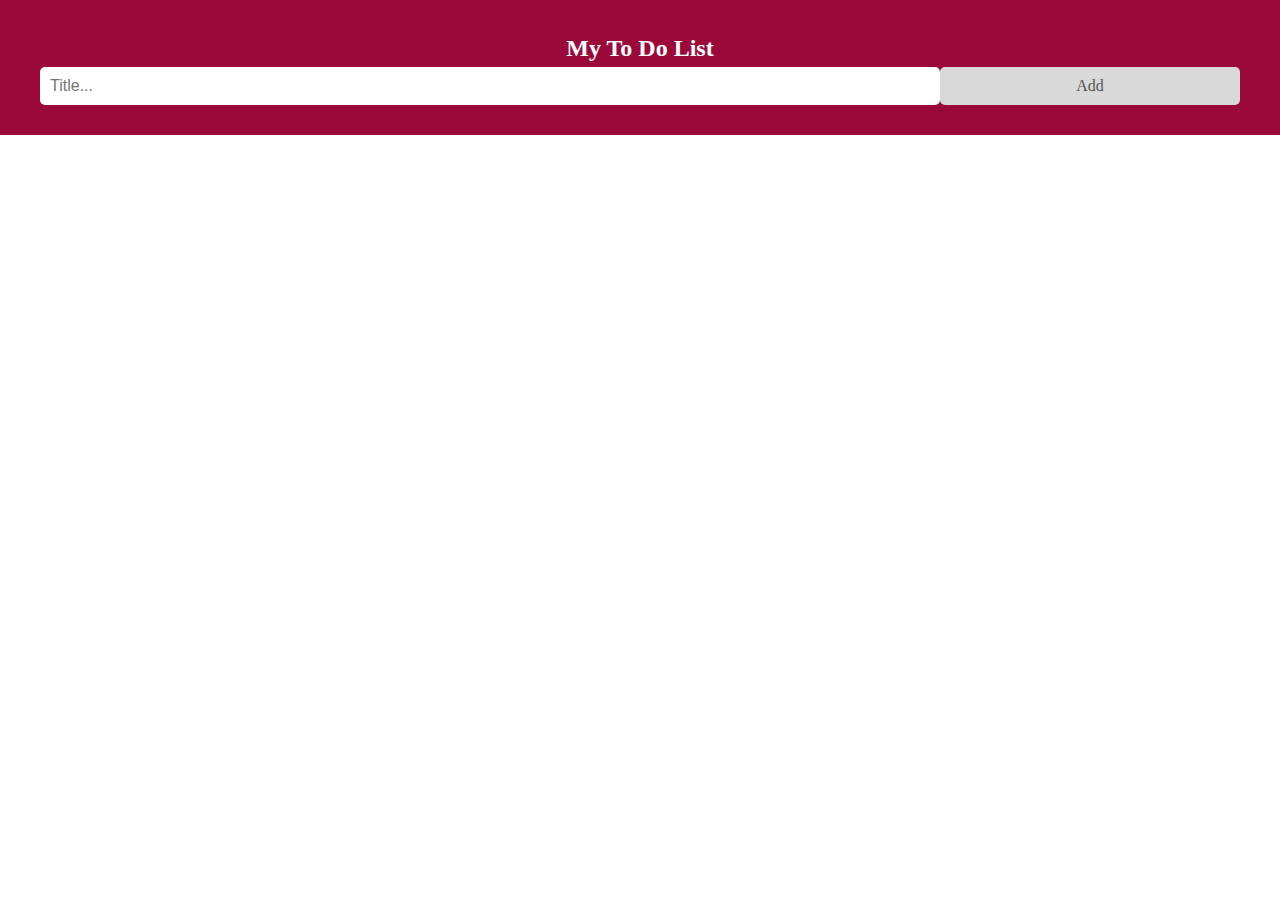
<file: index.html>
<!DOCTYPE html>
<html>
<head>
<meta name="viewport" content="width=device-width, initial-scale=1">
<style>
body {
  margin: 0;
  min-width: 250px;
}

/* Include the padding and border in an element's total width and height */
* {
  box-sizing: border-box;
}

/* Remove margins and padding from the list */
ul {
  margin: 0;
  padding: 0;
}

/* Style the list items */
ul li {
  cursor: pointer;
  position: relative;
  padding: 12px 8px 12px 40px;
  margin: 5px;
  list-style-type: none;
  background: #eee;
  font-size: 18px;
  transition: 0.2s;
  
  /* make the list items unselectable */
  -webkit-user-select: none;
  -moz-user-select: none;
  -ms-user-select: none;
  user-select: none;
}

/* Set all odd list items to a different color (zebra-stripes) */
ul li:nth-child(odd) {
  background: #F7D0DD;
}

/* Darker background-color on hover */
ul li:hover {
  background: #ddd;
}

/* When clicked on, add a background color and strike out text */
ul li.checked {
  background: #888;
  color: #fff;
  text-decoration: line-through;
}

/* Add a "checked" mark when clicked on */
ul li.checked::before {
  content: '';
  position: absolute;
  border-color: #fff;
  border-style: solid;
  border-width: 0 2px 2px 0;
  top: 10px;
  left: 16px;
  transform: rotate(45deg);
  height: 15px;
  width: 7px;
}

/* Style the close button */
.close {
  position: absolute;
  right: 0;
  top: 0;
  padding: 12px 16px 12px 16px;
}

.close:hover {
  background-color: #9A093A;
  color: white;
}

/* Style the header */
.header {
  background-color: #9A093A;
  padding: 30px 40px;
  color: white;
  text-align: center;
}

/* Clear floats after the header */
.header:after {
  content: "";
  display: table;
  clear: both;
}

/* Style the input */
input {
  border: none;
  width: 75%;
  padding: 10px;
  float: left;
  font-size: 16px;
}

/* Style the "Add" button */
.addBtn {
  padding: 10px;
  width: 25%;
  background: #d9d9d9;
  color: #555;
  float: left;
  text-align: center;
  font-size: 16px;
  cursor: pointer;
  transition: 0.3s;
  border-radius: 5px;
}

.addBtn:hover {
  background-color: #bbb;
}


</style>
</head>
<body>

<div id="myDIV" class="header">
  <h2 style="margin:5px">My To Do List</h2>
  <input  style="border-radius: 5px" type="text" id="myInput" placeholder="Title...">
  <span onclick="newElement()" class="addBtn">Add</span>
</div>

<ul id="myUL">
  
</ul>

<script>
// Create a "close" button and append it to each list item
var myNodelist = document.getElementsByTagName("LI");
var i;
for (i = 0; i < myNodelist.length; i++) {
  var span = document.createElement("SPAN");
  var txt = document.createTextNode("\u00D7");
  span.className = "close";
  span.appendChild(txt);
  myNodelist[i].appendChild(span);
}

// Click on a close button to hide the current list item
var close = document.getElementsByClassName("close");
var i;
for (i = 0; i < close.length; i++) {
  close[i].onclick = function() {
    var div = this.parentElement;
    div.style.display = "none";
  }
}

// Add a "checked" symbol when clicking on a list item
var list = document.querySelector('ul');
list.addEventListener('click', function(ev) {
  if (ev.target.tagName === 'LI') {
    ev.target.classList.toggle('checked');
  }
}, false);

// Create a new list item when clicking on the "Add" button
function newElement() {
  var li = document.createElement("li");
  var inputValue = document.getElementById("myInput").value;
  var t = document.createTextNode(inputValue);
  li.appendChild(t);
  if (inputValue === '') {
    alert("You should write something first buddy!");
  } else {
    document.getElementById("myUL").appendChild(li);
  }
  document.getElementById("myInput").value = "";

  var span = document.createElement("SPAN");
  var txt = document.createTextNode("\u00D7");
  span.className = "close";
  span.appendChild(txt);
  li.appendChild(span);

  for (i = 0; i < close.length; i++) {
    close[i].onclick = function() {
      var div = this.parentElement;
      div.style.display = "none";
    }
  }
}
</script>

</body>
</html>
</file>
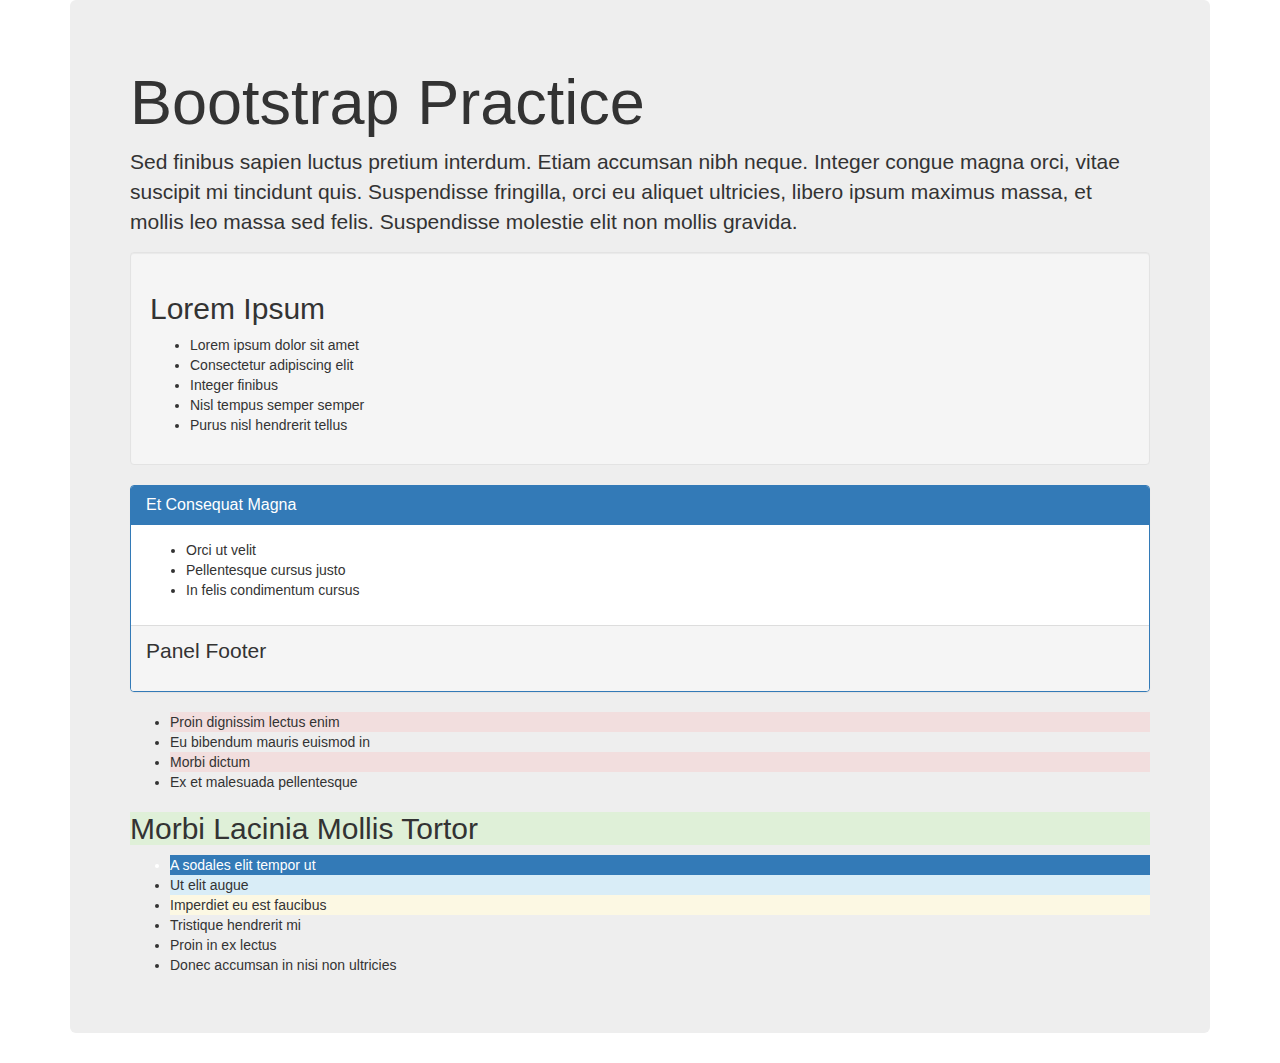
<file: bootstrap-practice/index.html>
<!DOCTYPE html>
<html>

<head>
  <meta charset="utf-8">
  <title>Bootstrap Practice</title>
  <link rel="stylesheet" href="css/bootstrap.css" type="text/css">
</head>

<body>
  <div class="container">
    <div class="jumbotron">
      <h1>Bootstrap Practice</h1>
      <p>Sed finibus sapien luctus pretium interdum. Etiam accumsan nibh neque. Integer congue magna orci, vitae suscipit mi tincidunt quis. Suspendisse fringilla, orci eu aliquet ultricies, libero ipsum maximus massa, et mollis leo massa sed felis. Suspendisse
        molestie elit non mollis gravida.</p>
      <div class="well">
        <h2>Lorem Ipsum</h2>
        <ul>
          <li>Lorem ipsum dolor sit amet</li>
          <li>Consectetur adipiscing elit</li>
          <li>Integer finibus</li>
          <li>Nisl tempus semper semper</li>
          <li>Purus nisl hendrerit tellus</li>
        </ul>
      </div>

      <div class="panel panel-primary">
        <div class="panel-heading">
          <h2 class="panel-title">Et Consequat Magna</h2>
        </div>
        <div class="panel-body">
          <ul>
            <li>Orci ut velit</li>
            <li>Pellentesque cursus justo</li>
            <li>In felis condimentum cursus</li>
          </ul>
        </div>
        <div class="panel-footer">
          <p>Panel Footer</p>
        </div>
      </div>

      <ul>
        <li class="bg-danger">Proin dignissim lectus enim</li>
        <li>Eu bibendum mauris euismod in</li>
        <li class="bg-danger">Morbi dictum</li>
        <li>Ex et malesuada pellentesque</li>
      </ul>
      <h2 class="bg-success">Morbi Lacinia Mollis Tortor</h2>
      <ul>
        <li class="bg-primary">A sodales elit tempor ut</li>
        <li class="bg-info">Ut elit augue</li>
        <li class="bg-warning">Imperdiet eu est faucibus</li>
        <li>Tristique hendrerit mi</li>
        <li>Proin in ex lectus</li>
        <li>Donec accumsan in nisi non ultricies</li>
      </ul>
    </div>
  </div>
</body>

</html>
</file>
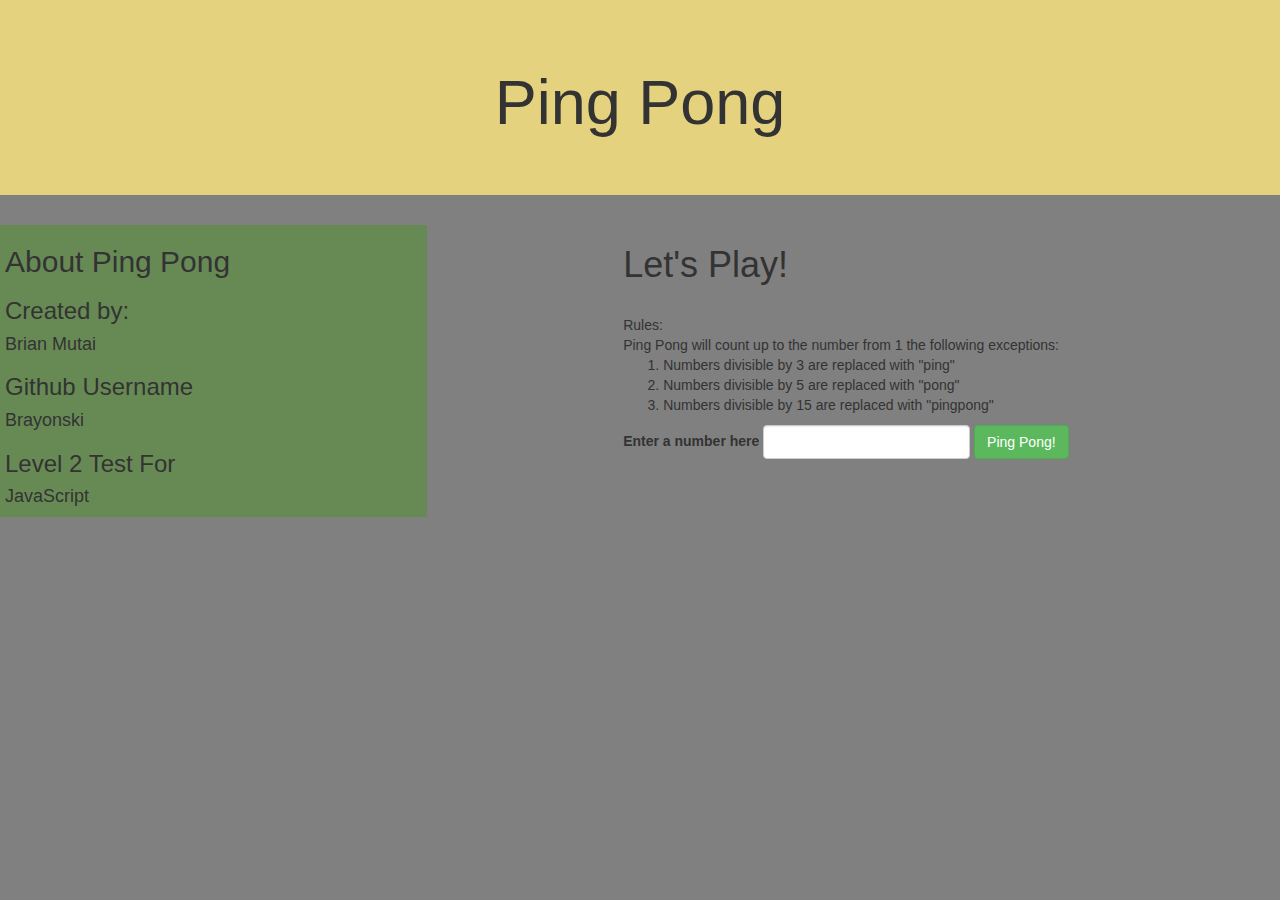
<file: ping-pong/index.html>
<!DOCTYPE html>
<html lang="en">

<head>
    <meta charset="UTF-8">
    <meta name="viewport" content="width=device-width, initial-scale=1.0">
    <meta http-equiv="X-UA-Compatible" content="ie=edge">
    <title> Ping Pong</title>
    <link rel="stylesheet" href="css/bootstrap.css">
    <link rel="stylesheet" href="css/styles.css">

</head>

<body id="like">
    <header class="jumbotron" id="heading">
        <h1>Ping Pong</h1>
    </header>

        <div class="row">
            <div class="col-md-4" style="background-color:#678A55">
                <h2>About Ping Pong</h2>
                <h3>Created by:</h3>
                <h4>Brian Mutai</h4>
                <h3>Github Username</h3>
                <h4>Brayonski</h4>
                <h3>Level 2 Test For</h3>
                <h4>JavaScript</h4>

            </div>
            <div class="col-md-8">

                <h1>Let's Play!</h1>
                    <br>Rules:
                    <br>Ping Pong will count up to the number from 1 the following exceptions:
                    <ol>
                        <li>Numbers divisible by 3 are replaced with "ping"</li>
                        <li>Numbers divisible by 5 are replaced with "pong"</li>
                        <li>Numbers divisible by 15 are replaced with "pingpong"</li>
                    </ol>

                    <form class="form-inline" id="ping">

                        <div class="form-group">
                            <label for="">Enter a number here</label>
                            <input type="text and number" id="num" class="form-control">
                        </div>

                        <button class="btn btn-success" type="submit">Ping Pong!</button>

                    </form>


                <ul id="list-items">

                </ul>
            </div>
        </div>



    </div>

    <!-- Link to JS -->
    <script src="js/jquery-3.3.1.js"></script>
    <script src="js/scripts.js"></script>
</body>
</body>

</html>
</file>
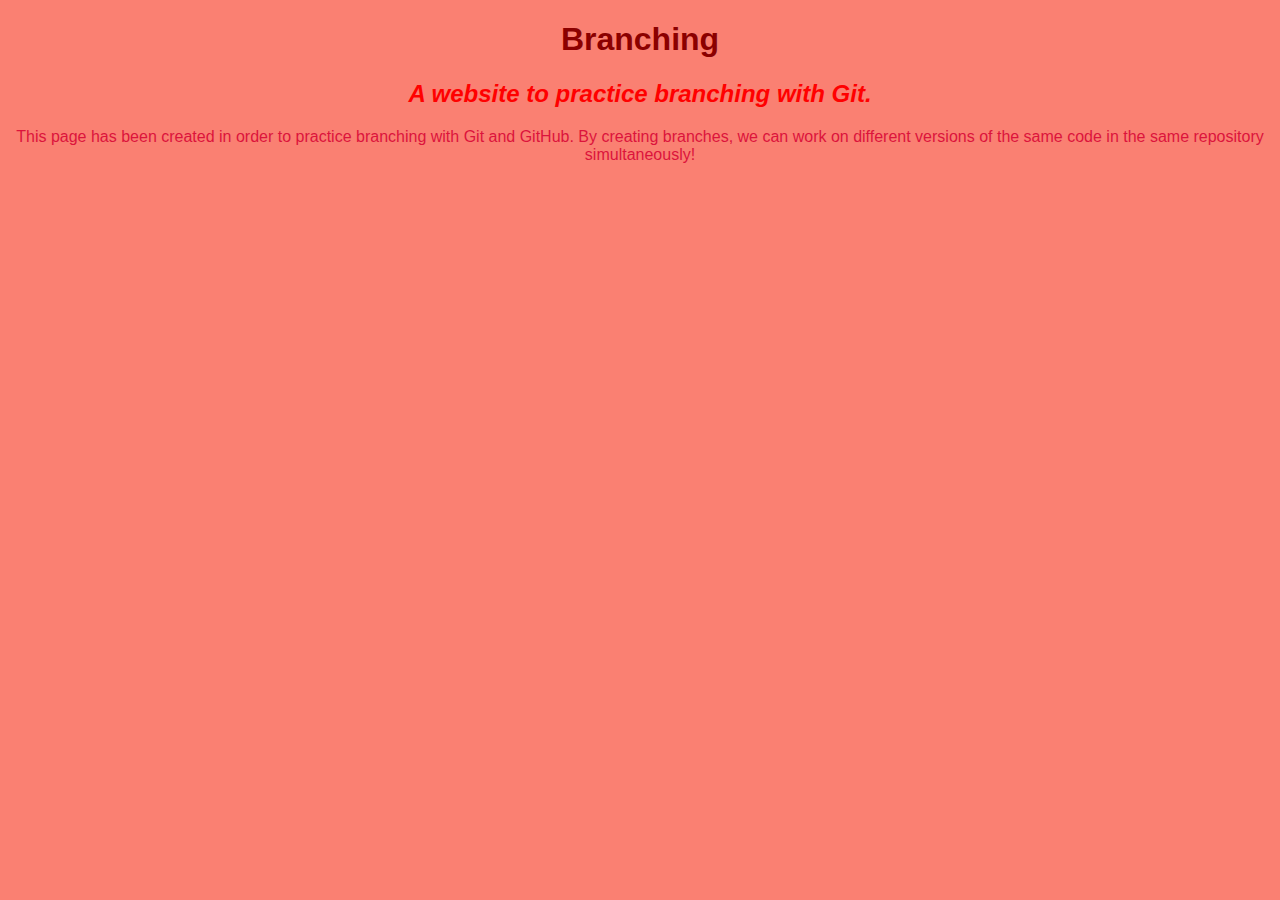
<file: branching-test-project/branching-website.html>
<!DOCTYPE html>
<html>
  <head>
    <meta charset="utf-8">
    <link rel="stylesheet" href="css/style.css">
    <title> Branching Practice Site </title>
  </head>
  <body>
    <h1> Branching </h1>
    <h2> A website to practice branching with Git.</h2>
    <p> This page has been created in order to practice branching with Git and GitHub. By creating branches, we can work on different versions of the same code in the same repository simultaneously!  </p>
  </body>
</html>
</file>
<file: ping-pong/css/styles.css>
#heading{
    background-color: #E5D27E;
    text-align: center;
}

.col-md-8{
   padding-left: 15%;
}
body{
    background:grey;
}
.col-md-4{
    background: #A0D599;
    height: 50%;
    margin-left:5px;
    
}
</file>
<file: branching-test-project/css/style.css>
h1 {
  color: darkred;
  text-align: center;
}

h2{
  font-style: italic;
  color: red;
}

p{
  color: crimson;
}

body{
  background-color: salmon;
  font-family: sans-serif;
  text-align: center;
}
</file>
